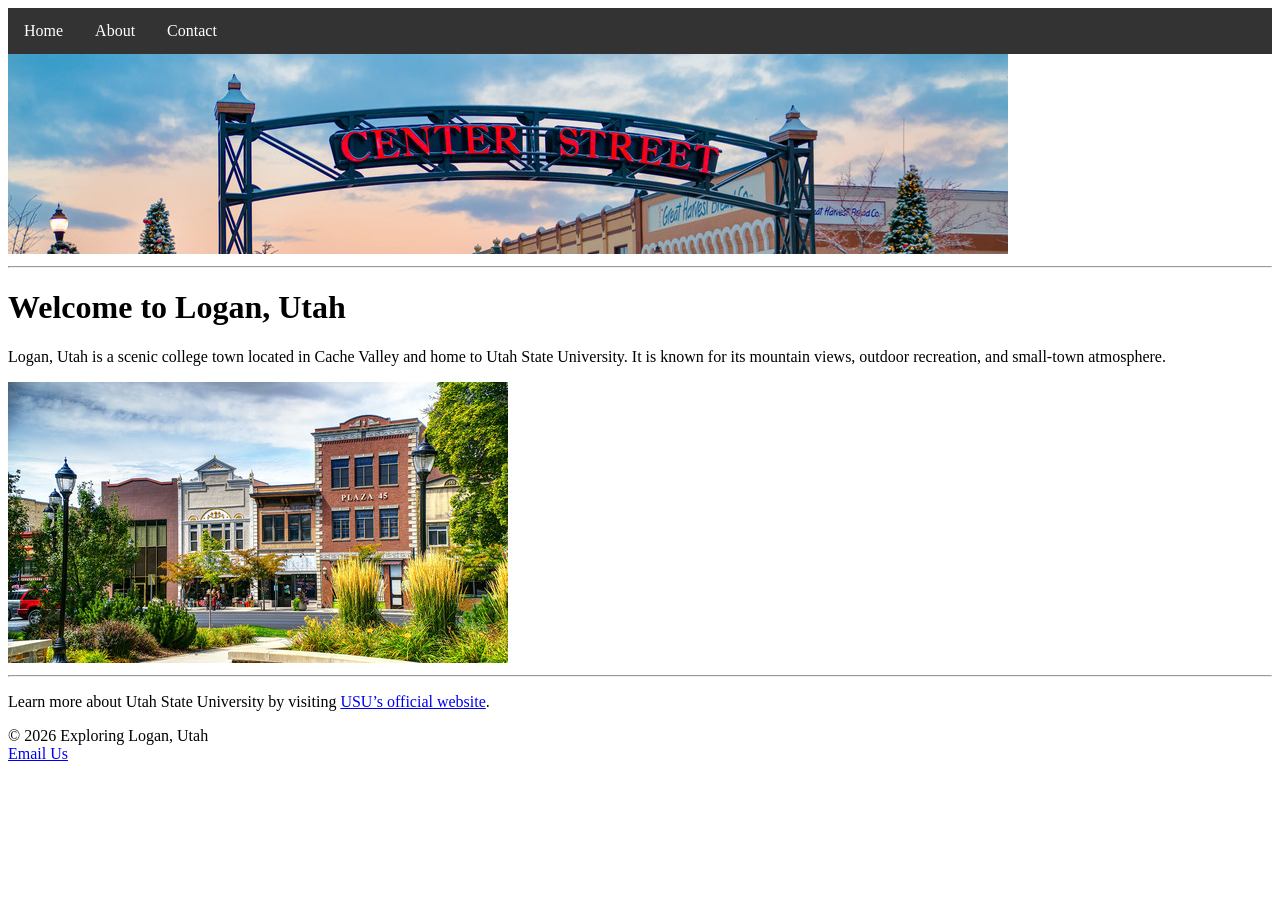
<file: index.html>
<!DOCTYPE html>
<html lang="en">
<head>
    <meta charset="UTF-8">
    <meta name="viewport" content="width=device-width, initial-scale=1.0">
    <meta name="description" content="An indexed home page for a website detailing information about Logan Utah located in cache valley and the college nearby. It also details nearby activities, natural sites, and the small town atmosphere.">
    <meta name="keywords" content="Logan, Utah, Utah State University">
    <meta name="author" content="Bailey Daniels">
    <title>Exploring Logan, Utah: Home</title>
    <link rel="stylesheet" href=CSS/styles.css>
</head>

<body>
<ul>
    <li><a href="index.html">Home</a></li>
    <li><a href="about.html">About</a></li>
    <li><a href="contact.html">Contact</a></li>
</ul>

<!-- Banner Image -->
<img src="images/Banner.jpg" alt="Mountain landscape banner representing Logan, Utah">

<!-- Navigation -->

<hr>

<h1>Welcome to Logan, Utah</h1>

<p>
Logan, Utah is a scenic college town located in Cache Valley and home to Utah State University.
It is known for its mountain views, outdoor recreation, and small-town atmosphere.
</p>

<img src="images/Indexpage.jpg" alt="Downtown Logan, Utah with shops and historic buildings">

<hr>

<p>
Learn more about Utah State University by visiting
<a href="https://www.usu.edu">USU’s official website</a>.
</p>

<p>
&copy; 2026 Exploring Logan, Utah<br>
<a href="mailto:info@exploringlogan.com">Email Us</a>
</p>

</body>
</html>
</file>
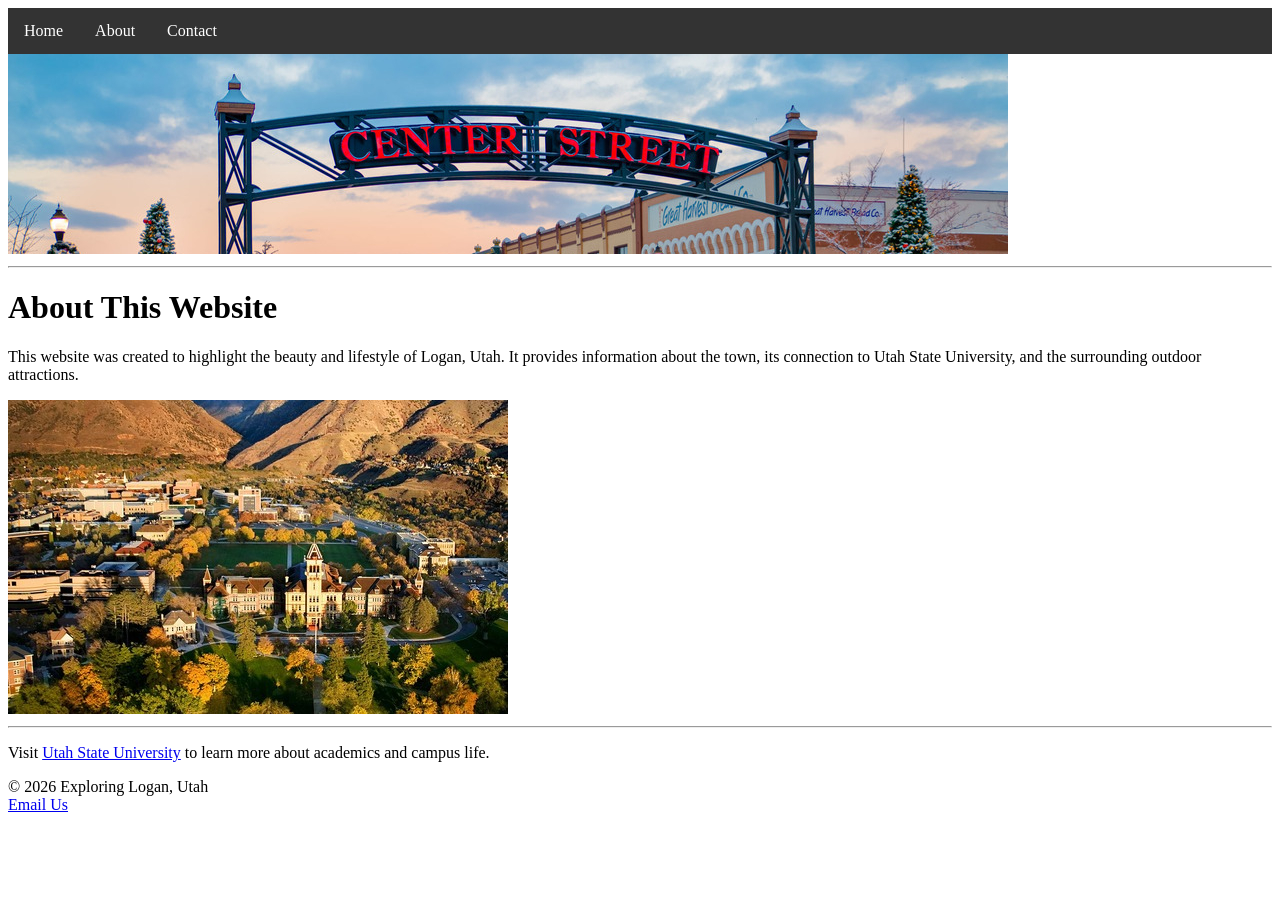
<file: about.html>
<!DOCTYPE html>
<html lang="en">
<head>
    <meta charset="UTF-8">
    <meta name="viewport" content="width=device-width, initial-scale=1.0">
    <meta name="description" content="An about page giving more information about the website, such as its purpose ad the information detailed in the pages.">
    <meta name="keywords" content="Cache Valley, Information, USU">
    <meta name="author" content="Bailey Daniels">
    <title>Exploring Logan, Utah: About</title>
    <link rel="stylesheet" href=CSS/styles.css>
</head>

<body>
<ul>
    <li><a href="index.html">Home</a></li>
    <li><a href="about.html">About</a></li>
    <li><a href="contact.html">Contact</a></li>
</ul>

<!-- Banner Image -->
<img src="images/Banner.jpg" alt="A picture showing the Center Street sign in Logan Utah">

<!-- Navigation -->

<hr>

<h1>About This Website</h1>

<p>
This website was created to highlight the beauty and lifestyle of Logan, Utah.
It provides information about the town, its connection to Utah State University,
and the surrounding outdoor attractions.
</p>

<img src="images/Aboutpage.jpg" alt="Utah State University campus with Old Main in the background">

<hr>

<p>
Visit
<a href="https://www.usu.edu">Utah State University</a>
to learn more about academics and campus life.
</p>

<p>
&copy; 2026 Exploring Logan, Utah<br>
<a href="mailto:info@exploringlogan.com">Email Us</a>
</p>

</body>
</html>
</file>
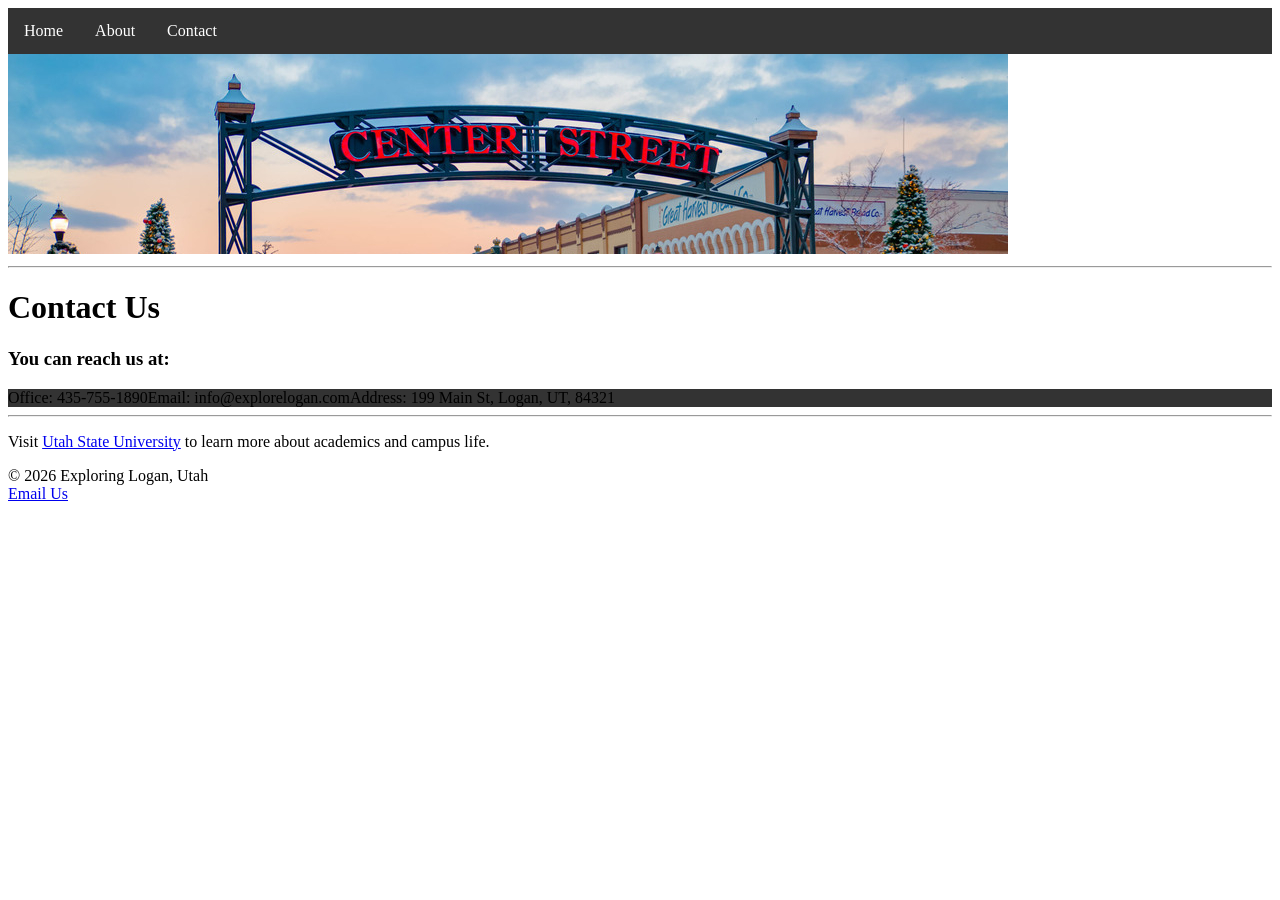
<file: contact.html>
<!DOCTYPE html>
<html lang="en">
<head>
    <meta charset="UTF-8">
    <meta name="viewport" content="width=device-width, initial-scale=1.0">
    <meta name="description" content="This page details contact information for the Logan city offices, another webste detailing informatiuon about activities in Logan.">
    <meta name="keywords" content="Contact, Phone number, Email, Cache County">
    <meta name="author" content="Bailey Daniels">
    <title>Exploring Logan, Utah: About</title>
    <link rel="stylesheet" href=CSS/styles.css>
</head>

<body>
<ul>
    <li><a href="index.html">Home</a></li>
    <li><a href="about.html">About</a></li>
    <li><a href="contact.html">Contact</a></li>
</ul>
<!-- Banner Image -->
<img src="images/Banner.jpg" alt="Mountain landscape banner representing Logan, Utah">

<!-- Navigation -->


<hr>

<h1>Contact Us</h1>

<h3>You can reach us at:</h3>

<ul>
    <li>Office: 435-755-1890</li>
    
    <li>Email: info@explorelogan.com</li>
    
    <li>Address: 199 Main St, Logan, UT, 84321</li>
</ul>



<hr>

<p>
Visit
<a href="https://www.usu.edu">Utah State University</a>
to learn more about academics and campus life.
</p>

<p>
&copy; 2026 Exploring Logan, Utah<br>
<a href="mailto:info@exploringlogan.com">Email Us</a>
</p>

</body>
</html>
</file>
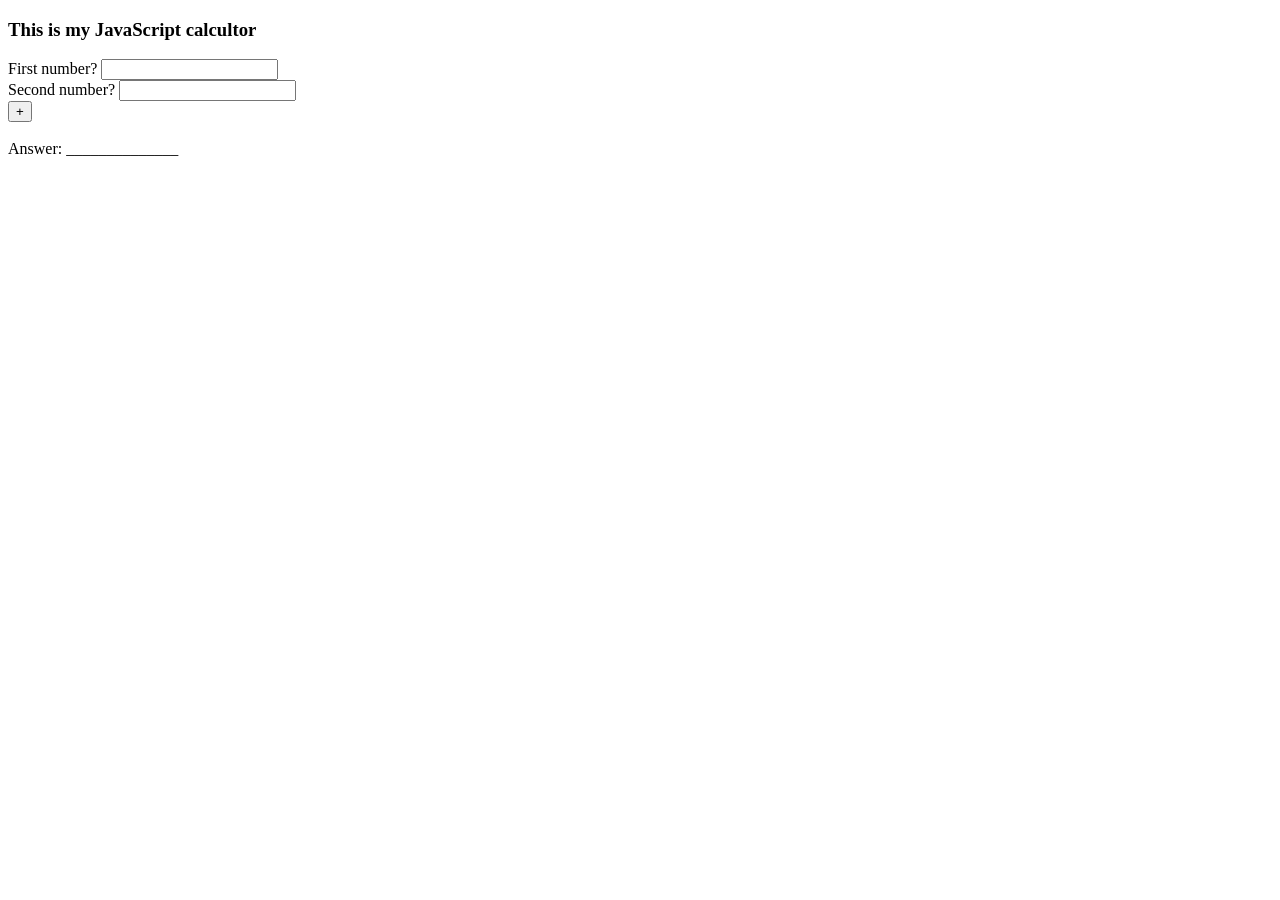
<file: js1.html>
<!DOCTYPE html>
<html>
<head>
<title>JavaScript Calculator</title>

  
<script>
function add() {
let a = document.getElementById("fn").value;
let b = document.getElementById("sn").value;
let c = Number(a) + Number(b);
document.getElementById("ans").innerHTML = c;
}
  
</script>
  
</head>
<body>
<h3>This is my JavaScript calcultor</h3>
  
  
<p>
First number? <input id="fn"> <br>
Second number? <input id="sn"> <br> 
<button onclick="add()"> + </button> <br>
<br>

  

Answer: <span id="ans"> ______________ </span>
</p>
  

</body>
</html>
</file>
